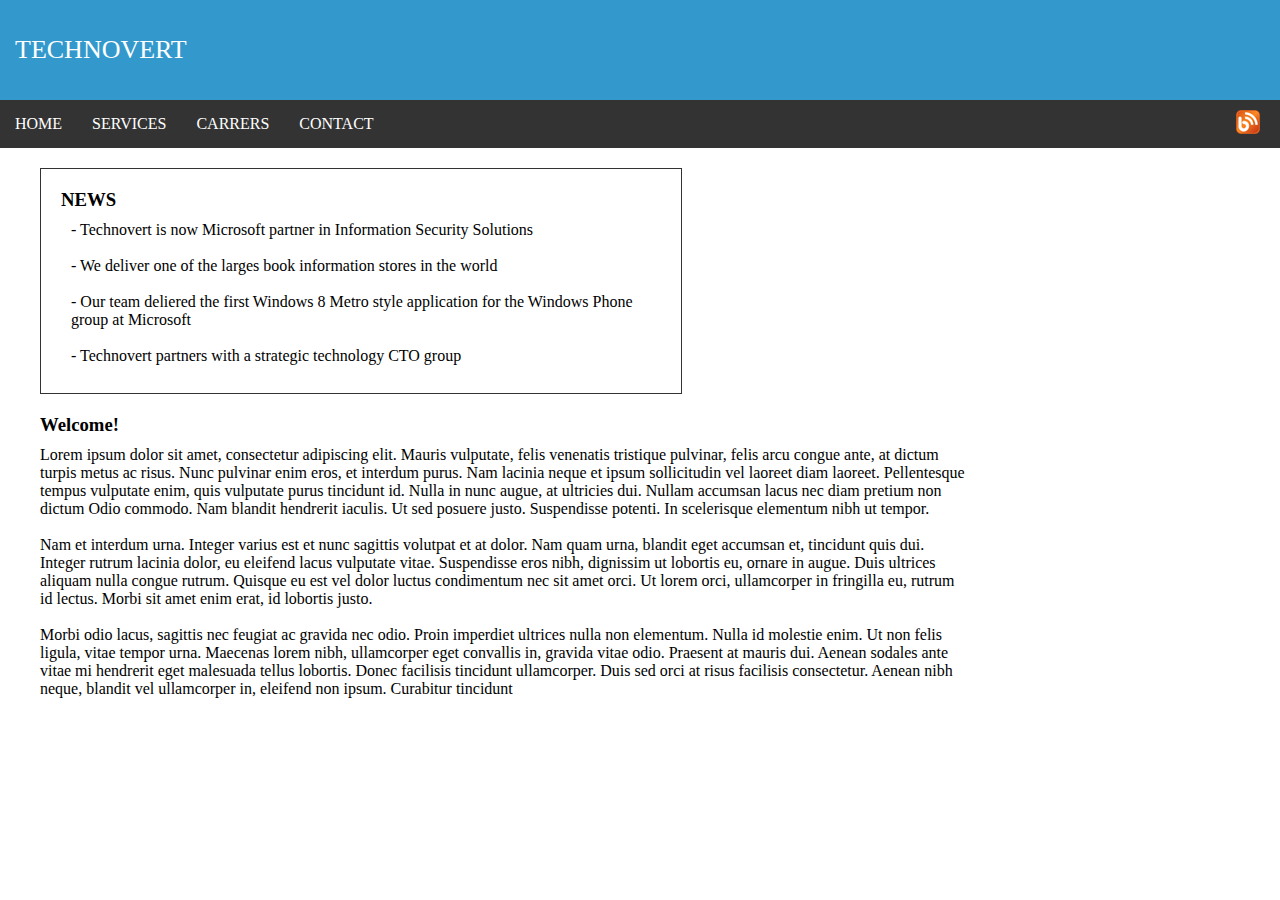
<file: index.html>
<!DOCTYPE html>
<html lang="en">
<head>
  <meta charset="UTF-8">
  <meta http-equiv="X-UA-Compatible" content="IE=edge">
  <meta name="viewport" content="width=device-width, initial-scale=1.0">
  <title>Document</title>
  <link rel="stylesheet" href="style.css">
</head>
<body>
  <!-- title section -->
  <div class="title">
    <h1>TECHNOVERT</h1>
  </div>
  <!-- Menu bar section -->
  <div class="menu-item">
    <div class="left">
      <li>HOME</li>
      <li>SERVICES</li>
      <li>CARRERS</li>
      <li>CONTACT</li>
    </div>
    <div class="right-img">
      <img src="./blog-icon.png" alt="blog">
    </div>
  </div>
    <!-- News Section box-li items section -->
  <div class="all-margin">
    <section>
      <h3>NEWS</h3>
      <li>
        - Technovert is now Microsoft partner in Information Security Solutions
      </li><br>
      <li>
        - We deliver one of the larges book information stores in the world
      </li><br>
      <li>
        - Our team deliered the first Windows 8 Metro style application for the Windows Phone group at Microsoft
      </li><br>
      <li>
        - Technovert partners with a strategic technology CTO group
      </li><br>
    </section>
    <!-- paragraph section -->
    <div class="paragraph">
      <h3>Welcome!</h3>
      <p>
        Lorem ipsum dolor sit amet, consectetur adipiscing elit. Mauris vulputate, felis venenatis tristique pulvinar, felis arcu congue ante, at dictum turpis metus ac risus.
        Nunc pulvinar enim eros, et interdum purus. Nam lacinia neque et ipsum sollicitudin vel laoreet diam laoreet. Pellentesque tempus vulputate enim, quis vulputate
        purus tincidunt id. Nulla in nunc augue, at ultricies dui. Nullam accumsan lacus nec diam pretium non dictum Odio commodo. Nam blandit hendrerit iaculis. Ut sed
        posuere justo. Suspendisse potenti. In scelerisque elementum nibh ut tempor.
      </p><br>
      <p>Nam et interdum urna. Integer varius est et nunc sagittis volutpat et at dolor. Nam quam urna, blandit eget accumsan et, tincidunt quis dui. Integer rutrum lacinia
        dolor, eu eleifend lacus vulputate vitae. Suspendisse eros nibh, dignissim ut lobortis eu, ornare in augue. Duis ultrices aliquam nulla congue rutrum. Quisque eu est
        vel dolor luctus condimentum nec sit amet orci. Ut lorem orci, ullamcorper in fringilla eu, rutrum id lectus. Morbi sit amet enim erat, id lobortis justo.
      </p><br>
      <p>
        Morbi odio lacus, sagittis nec feugiat ac gravida nec odio. Proin imperdiet ultrices nulla non elementum. Nulla id molestie enim. Ut non felis ligula, vitae tempor urna.
Maecenas lorem nibh, ullamcorper eget convallis in, gravida vitae odio. Praesent at mauris dui. Aenean sodales ante vitae mi hendrerit eget malesuada tellus lobortis.
Donec facilisis tincidunt ullamcorper. Duis sed orci at risus facilisis consectetur. Aenean nibh neque, blandit vel ullamcorper in, eleifend non ipsum. Curabitur tincidunt
      </p>
    </div>
    <!-- footer section -->
  </div>
</body>
</html>
</file>
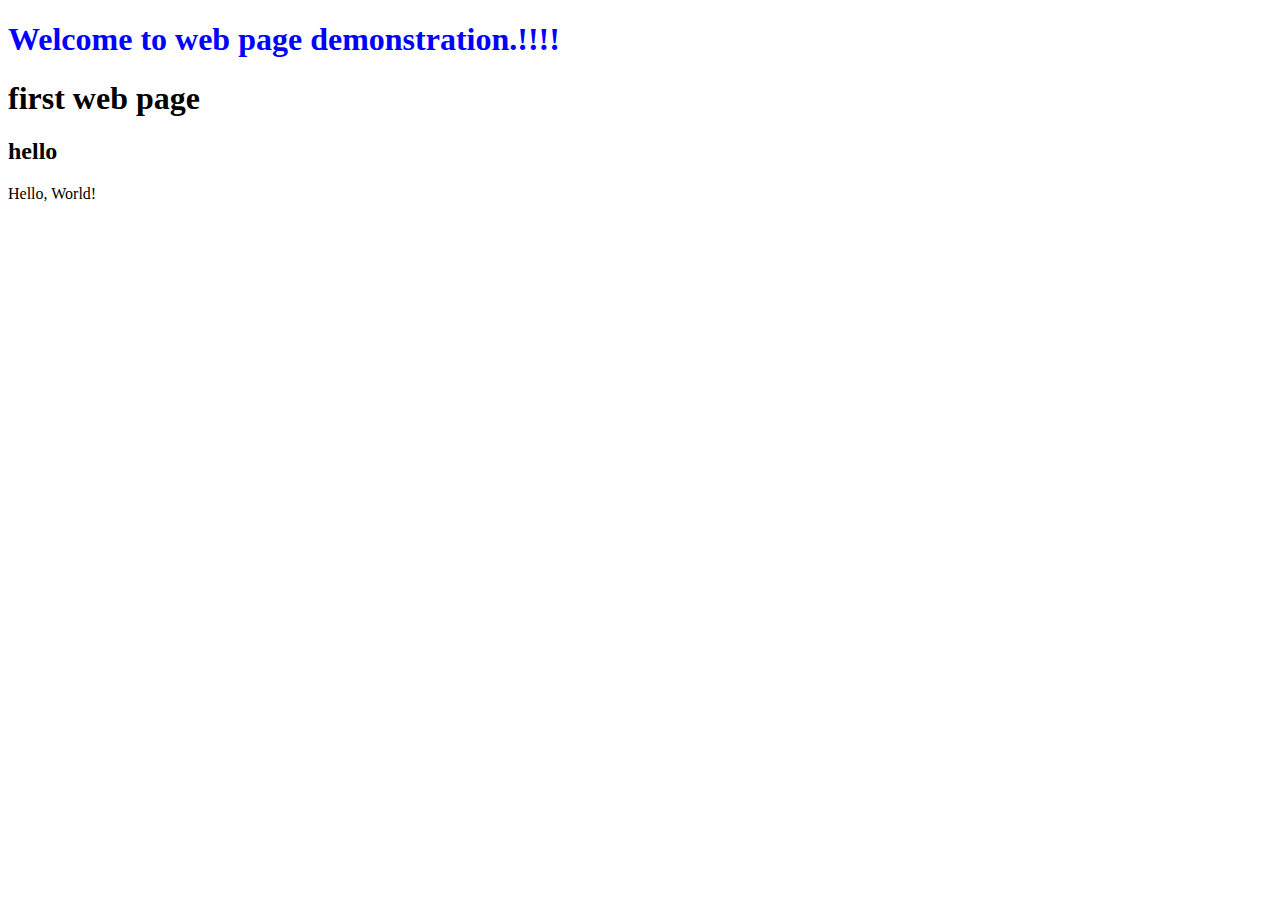
<file: hello.html>
<!DOCTYPE html>
<html lang="en">
<head>
	<title>training</title>
</head>
<body>
	<h1 style="color:blue;">Welcome to web page demonstration.!!!!</h1>
	<h1>first web page</h1>
	<h2>hello</h2>
	Hello, World!
</body>
</html>
</file>
<file: style.css>
*{
  padding: 0;
  margin: 0;
  font-family: 'WeezerFont';
  font-weight: lighter;
}

.all-margin{
  margin-left: 40px;
}

.title{
  background-color: #3399cc;
  height: 100px;
  font-size: small;
  display: flex;
}

.title h1{
  display: flex;
  margin-left: 15px;
  justify-content: flex-start;
  align-items: center;
  font-weight: lighter;
  text-align: left;
  color: white;
}

li{
  list-style-type: none;
}

.menu-item li{
  color: white;
  margin: 15px;
}

.menu-item{
  display: flex;
  flex-direction: row;
  justify-content: space-between;
  background-color: #333333;
}

.menu-item .left{
  display: flex;
  flex-direction: row;
}

.menu-item .right-img{
  margin-right: 20px;
  margin-top:10px
}

section{
  margin:20px 0;
  width: 50%;
  border-style: solid;
  padding: 10px;
  border: #333333 solid 1px;
}

section li{
  margin-left: 20px;
}

section h3{
  margin: 10px;
}

h3{
  font-weight: bold;
  margin-bottom: 10px;
}

.paragraph{
  width: 75%;
}
</file>
